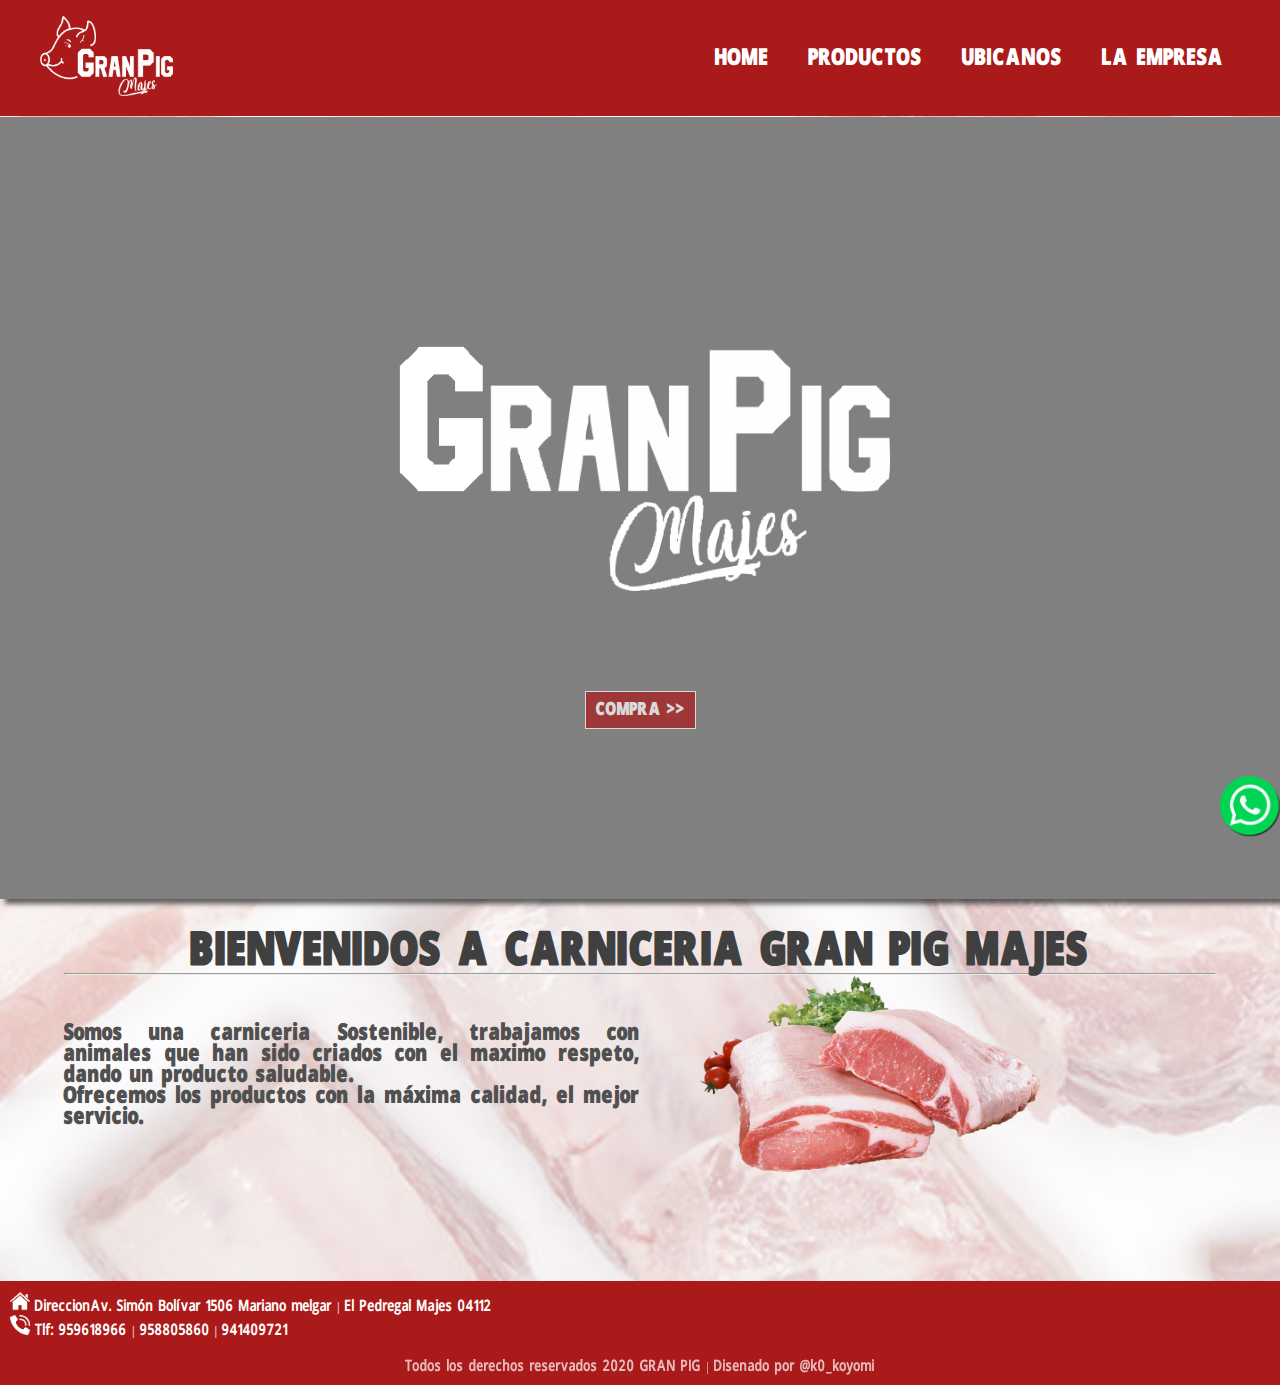
<file: index.html>
<!DOCTYPE html>
<html lang="es">
<head>
    <meta charset="UTF-8">
    <meta name="viewport" content="width=device-width, initial-scale=1.0">
    <link rel="stylesheet" href="css/font.css">
    <link rel="stylesheet" href="css/style.css">
    <title>Pagina Principal</title>  
    <link rel="shortcuticon" href="images/Logo_imagen.png" >
</head>
    <body>
        <header class="header">
            <div class="container logo-nav-container">
                <div class="logo"><a href="index.html"><img src="images/Logo.png"></a></div>
                <nav class="navigation">
                    <ul>
                        <li><a href="index.html">HOME</a></li>
                        <li><a href="productos.html">PRODUCTOS</a></li>
                        <li><a href="ubicanos.html">UBICANOS</a></li>
                        <li><a href="la%20empresa.html">LA EMPRESA</a></li>
                    </ul>
                </nav>
            </div>
        </header>
        <div class="banner">
        <div class="slider">
            <img src="images/Logo1.png">
            <a href="productos.html" class="btn">COMPRA >></a>
        </div>
        </div>
        <div class="columnas">
            <h1>BIENVENIDOS A CARNICERIA GRAN PIG MAJES</h1>
            <hr>
            <div class="columnas-centradas">
                <div class="columnax2">
                    <p>Somos una carniceria Sostenible, trabajamos con animales que han sido criados con el maximo respeto, dando un producto saludable.</p>
                    <p>Ofrecemos los productos con la máxima calidad, el mejor servicio.</p>
                </div>
                <div class="columnax2">
                    <img src="images/carne_surtida.png">
                </div>
            </div>
        </div>
        <div class="cont-btn">
            <a href="https://wa.link/tfy70l" target="_blank"><img src="images/WhatsApp_btn.png"></a>
        </div>
       <footer class="footer">
            <p class="lin-footer"><img src="images/home.png"> DireccionAv. Simón Bolívar 1506 Mariano melgar | El Pedregal Majes 04112</p>
            <p class="lin-footer"><img src="images/telefono.png"> Tlf: 959618966 | 958805860 | 941409721</p>
            <p class="derechos">Todos los derechos reservados 2020 GRAN PIG | Disenado por <a href="https://twitter.com/k0_koyomi" target="_blank">@k0_koyomi</a></p>
        </footer>
    </body>
</file>
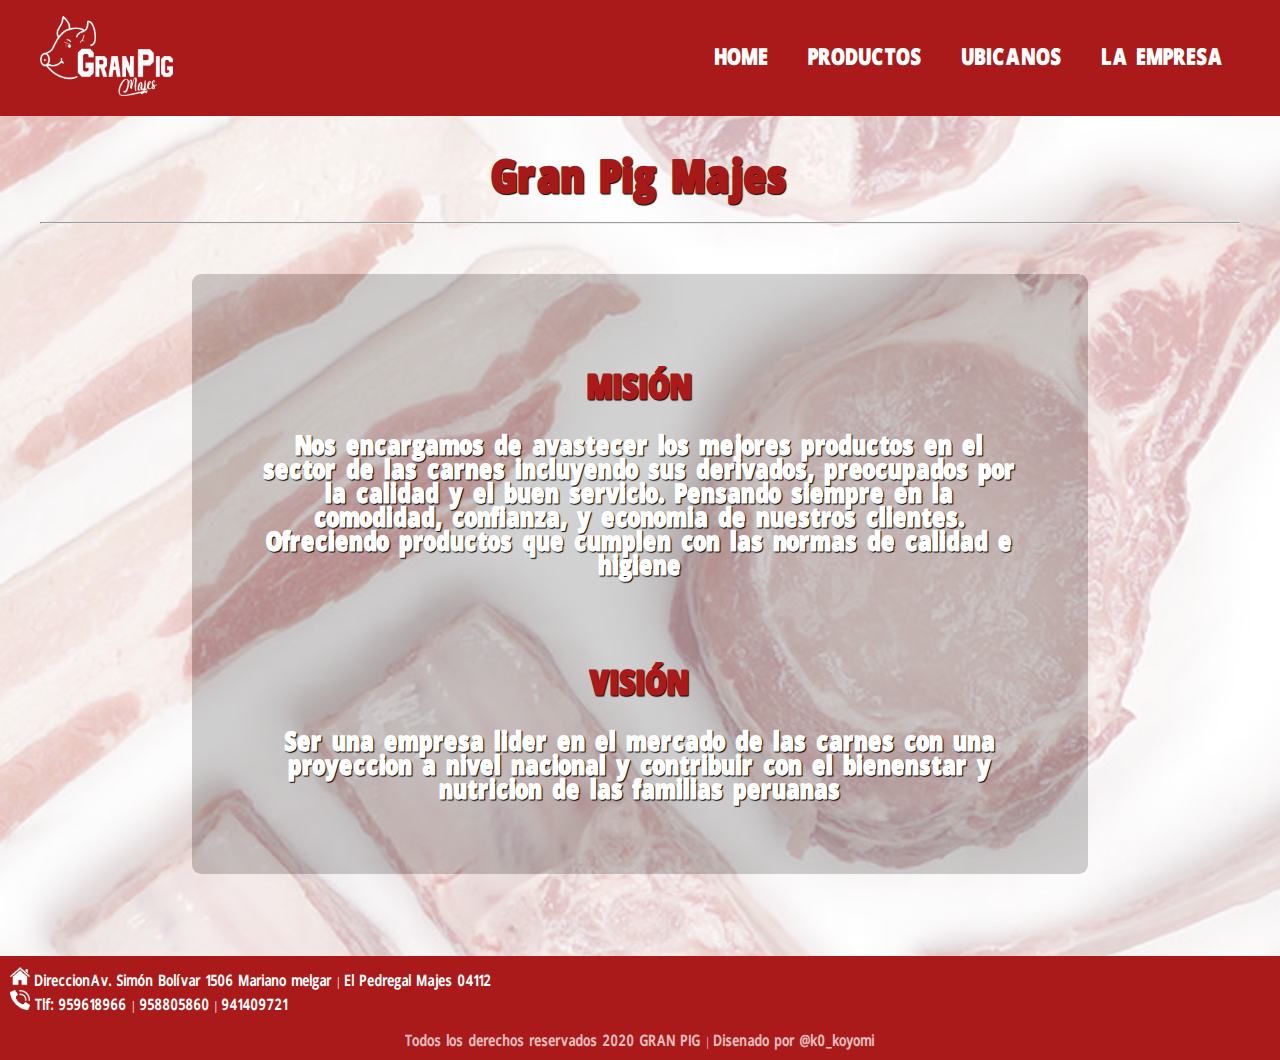
<file: la empresa.html>
<!DOCTYPE html>
<html lang="es">
<head>
    <meta charset="utf-8">
    <meta name="viewport" content="width=device-width, initial-scale=1.0">
    <link rel="stylesheet" href="css/style.css">
    <link rel="stylesheet" href="css/font.css">
    <title>La Empresa</title>  
    <link rel="shortcuticon" href="images/Logo_imagen.png" >
</head>
    <body>
        <main class="banner">
            <header class="header">
            <div class="container logo-nav-container">
                <div class="logo"><a href="index.html"><img src="images/Logo.png"></a></div>
                <nav class="navigation">
                    <ul>
                        <li><a href="index.html">HOME</a></li>
                        <li><a href="productos.html">PRODUCTOS</a></li>
                        <li><a href="ubicanos.html">UBICANOS</a></li>
                        <li><a href="la%20empresa.html">LA EMPRESA</a></li>
                    </ul>
                </nav>
            </div>
            </header>
            <div class="container"><br><br>
                <h1>Gran Pig Majes</h1>
                <br>
                <hr>
                <div class="container-info">
                <div class="info">
                    <h2>MISIÓN</h2>
                    <h3>Nos encargamos de avastecer los mejores productos en el sector de las carnes incluyendo sus derivados, preocupados por la calidad y el buen servicio. Pensando siempre en la comodidad, confianza, y economia de nuestros clientes. Ofreciendo productos que cumplen con las normas de calidad e higiene</h3>
                </div>
                <br>
                <div class="info">
                    <h2>VISIÓN</h2>
                    <h3>Ser una empresa lider en el mercado de las carnes con una proyeccion a nivel nacional y contribuir con el bienenstar y nutricion de las familias peruanas</h3>
                </div>
                </div>
            </div>
        </main>
        <footer class="footer">
            <p class="lin-footer"><img src="images/home.png"> DireccionAv. Simón Bolívar 1506 Mariano melgar | El Pedregal Majes 04112</p>
            <p class="lin-footer"><img src="images/telefono.png"> Tlf: 959618966 | 958805860 | 941409721</p>
            <p class="derechos">Todos los derechos reservados 2020 GRAN PIG | Disenado por <a href="https://twitter.com/k0_koyomi" target="_blank">@k0_koyomi</a></p>
        </footer>
    </body>
</html>
</file>
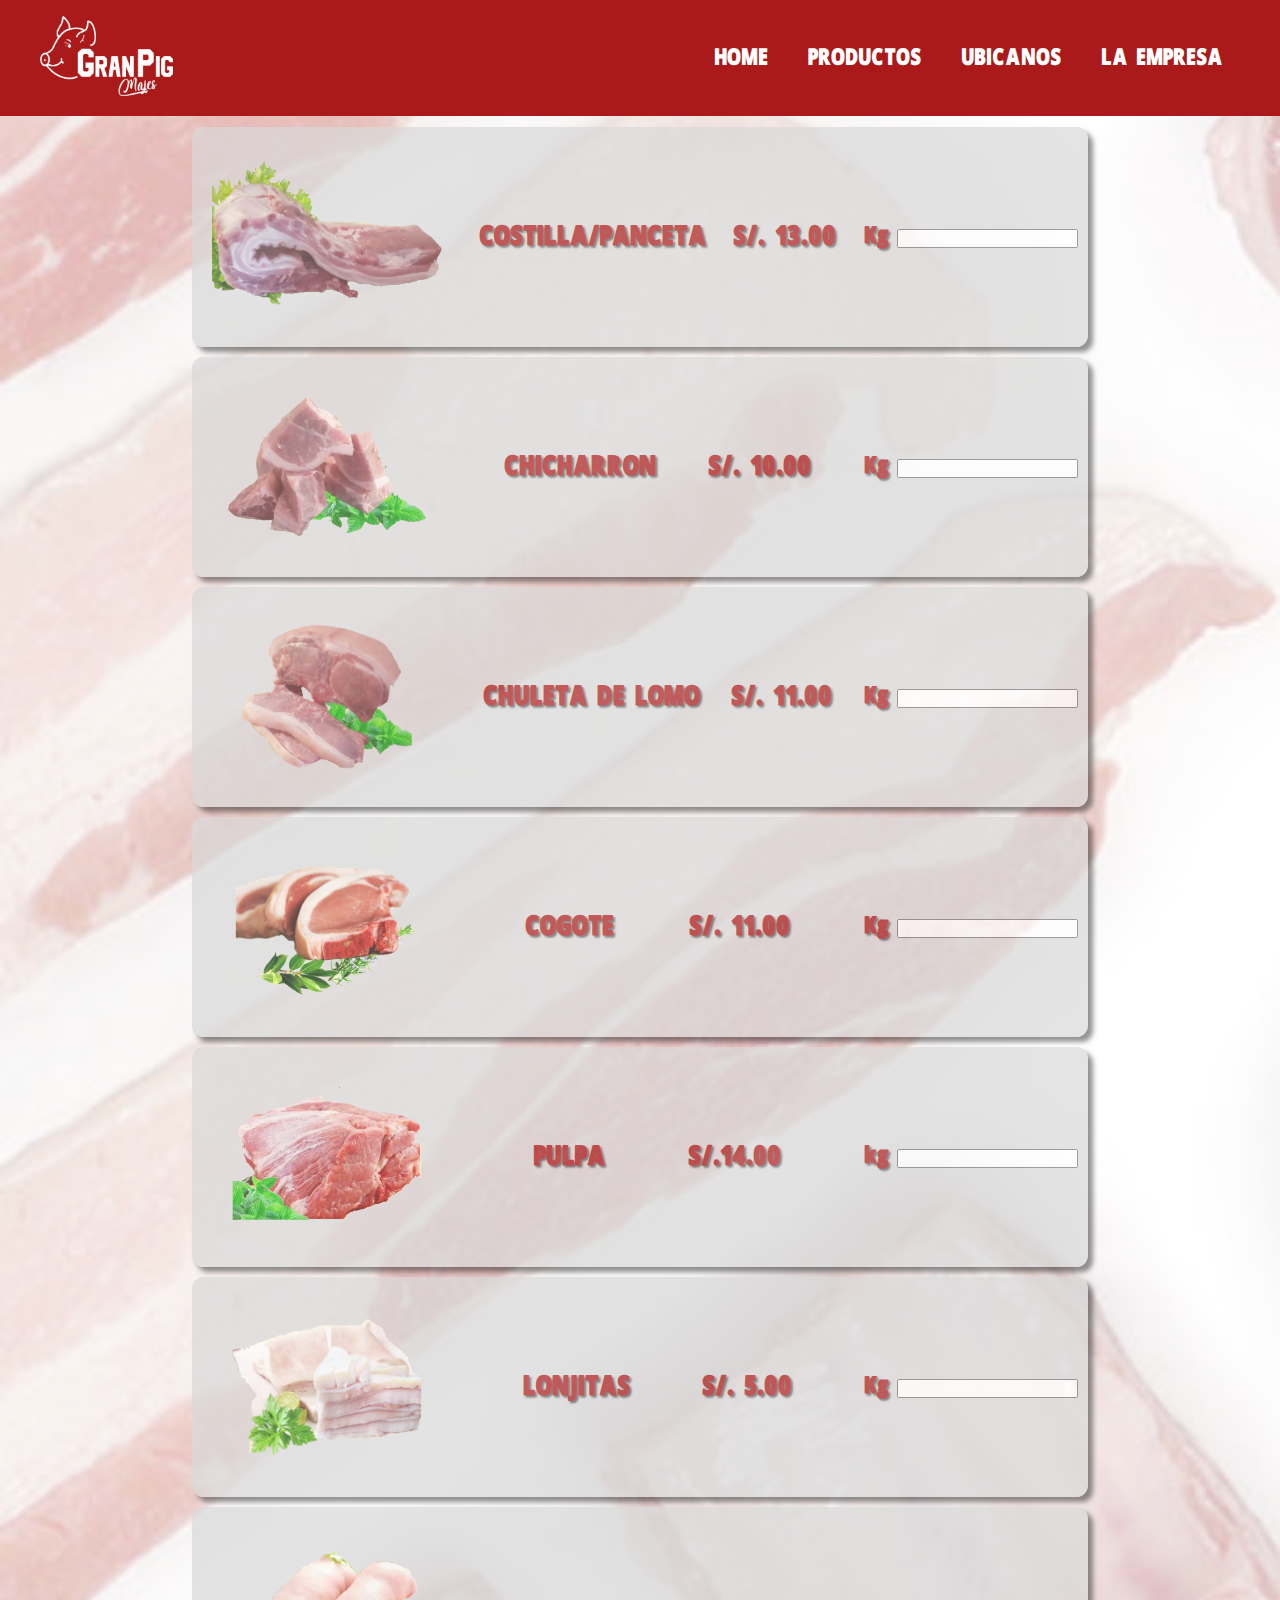
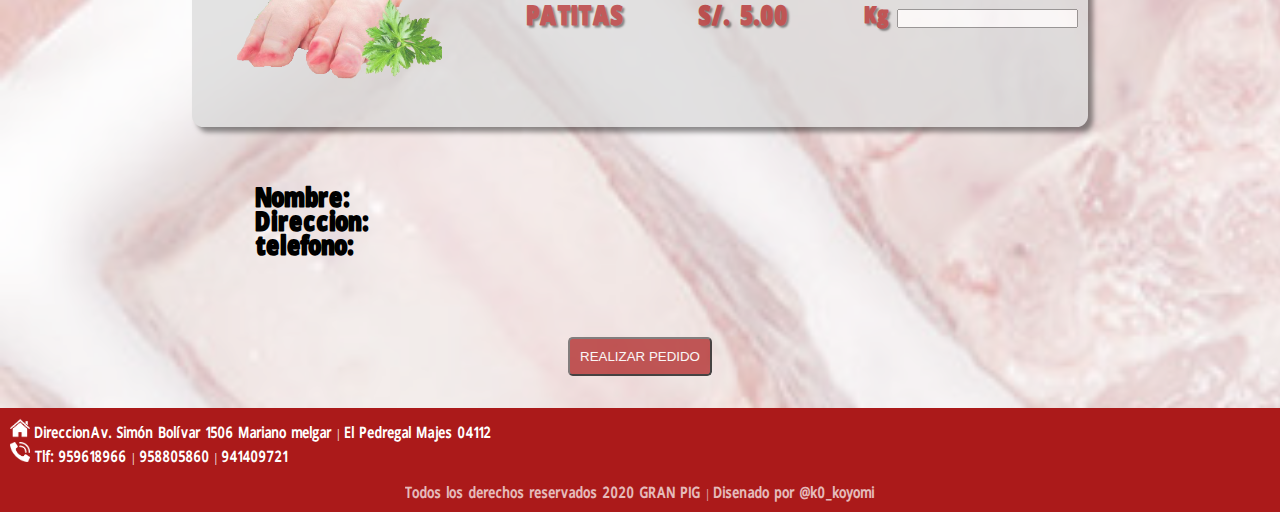
<file: productos.html>
<!DOCTYPE html>
<html lang="es">
    <head>
        <meta charset="utf-8">
        <meta name="viewport" content="width=device-width,initial-scale=1.0">
        <link rel="stylesheet" href="css/style.css">
        <link rel="stylesheet" href="css/font.css">
        <title>Productos</title>  
        <link rel="shortcuticon" href="images/Logo_imagen.png" >
    </head>
    <body>
        <header class="header">
            <div class="container logo-nav-container">
                <div class="logo"><a href="index.html"><img src="images/Logo.png"></a></div>
                <nav class="navigation">
                    <ul>
                        <li><a href="index.html">HOME</a></li>
                        <li><a href="productos.html">PRODUCTOS</a></li>
                        <li><a href="ubicanos.html">UBICANOS</a></li>
                        <li><a href="la%20empresa.html">LA EMPRESA</a></li>
                    </ul>
                </nav>
            </div>
        </header>
        <main class="banner">
            <form method="post" action="visor.html">
            <a href="javascript:abrir()"><div class="producto">
                <img src="images/imagen1.png" id="p1">
                <h3>COSTILLA/PANCETA</h3>
                <h3>S/. 13.00</h3>
                <h4>Kg <input type="number" id="kg-panceta" name="kg-panceta"></h4>
            </div></a>
            
            <a href="javascript:abrir()"><div class="producto">
                <img src="images/imagen2.png" id="p2">
                <h3>CHICHARRON</h3>
                <h3>S/. 10.00</h3>
                <h4>Kg <input type="number" id="kg-chicharron" name="kg-chicharron"></h4>
            </div></a>
            
            <a href="javascript:abrir()"><div class="producto">
                <img src="images/imagen3.png" id="p3">
                <h3>CHULETA DE LOMO</h3>
                <h3>S/. 11.00</h3>
                <h4>Kg <input type="number" id="kg-lomo" name="kg-lomo"></h4>
            </div></a> 
            
            <a href="javascript:abrir()"><div class="producto">
                <img src="images/imagen4.png" id="p4">
                <h3>COGOTE</h3>
                <h3>S/. 11.00</h3>
                <h4>Kg <input type="number" id="kg-cogote" name="kg-cogote"></h4>
            </div></a> 
            
            <a href="javascript:abrir()"><div class="producto">
                <img src="images/imagen5.png" id="p5">
                <h3>PULPA</h3>
                <h3>S/.14.00</h3>
                <h4>kg <input type="number" id="kg-pulpa" name="kg-pulpa"></h4>
            </div></a> 
            
            <a href="javascript:abrir()"><div class="producto">
                <img src="images/imagen6.png" id="p6">
                <h3>LONJITAS</h3>
                <h3>S/. 5.00</h3>
                <h4>Kg <input type="number" id="kg-logitas" name="kg-logitas"></h4>
            </div></a>
            
            <a href="javascript:abrir()"><div class="producto">
                <img src="images/imagen7.png" id="p7">
                <h3>PATITAS</h3>
                <h3>S/. 5.00</h3>
                <h4>Kg <input type="number" id="kg-patitas" name="kg-patitas"></h4>
            </div></a>        
            <div class="cont">
                <div id="col1" class="columna-comp">
                    <div><h3>Nombre:</h3></div>
                    <div><h3>Direccion:</h3></div>
                    <div><h3>telefono:</h3></div>
                </div>
            </div>
            <div class="container"><button type="submit">REALIZAR PEDIDO</button></div>
        </form>
        </main>
       <footer class="footer">
            <p class="lin-footer"><img src="images/home.png"> DireccionAv. Simón Bolívar 1506 Mariano melgar | El Pedregal Majes 04112</p>
            <p class="lin-footer"><img src="images/telefono.png"> Tlf: 959618966 | 958805860 | 941409721</p>
            <p class="derechos">Todos los derechos reservados 2020 GRAN PIG | Disenado por <a href="https://twitter.com/k0_koyomi" target="_blank">@k0_koyomi</a></p>
        </footer>
    </body>
</html>
</file>
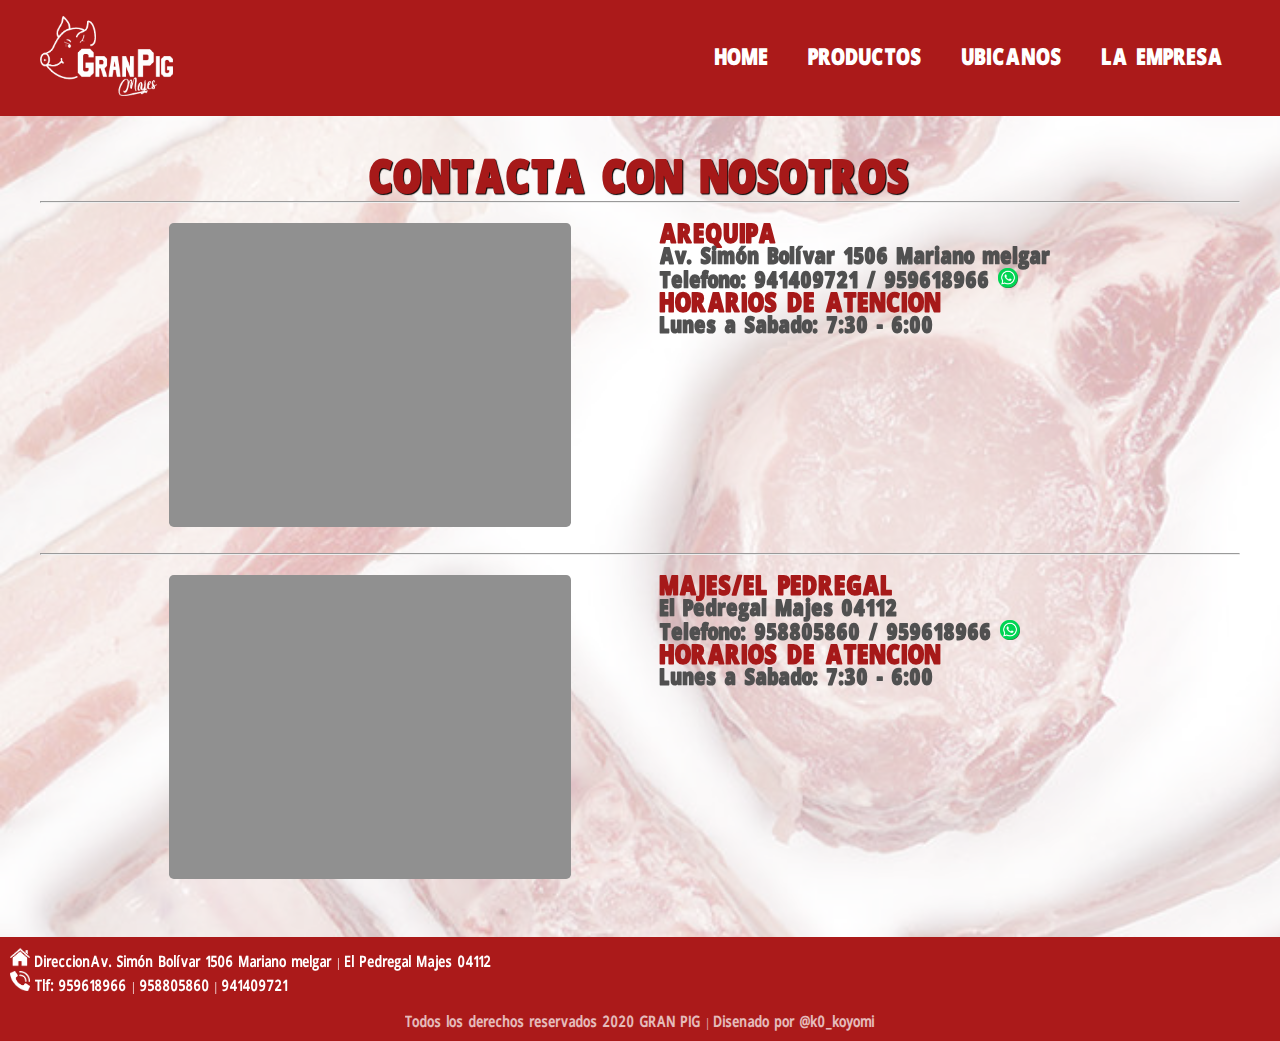
<file: ubicanos.html>
<!DOCTYPE html>
<html lang="es">
<head>
    <meta charset="utf-8">
    <meta name="viewport" content="width=device-width, initial-scale=1.0">
    <link rel="stylesheet" href="css/style.css">
    <link rel="stylesheet" href="css/font.css">
    <title>Ubicanos</title>  
    <link rel="shortcuticon" href="images/Logo_imagen.png" >
</head>
<body>
    <header class="header">
            <div class="container logo-nav-container">
                <div class="logo"><a href="index.html"><img src="images/Logo.png"></a></div>
                <nav class="navigation">
                    <ul>
                        <li><a href="index.html">HOME</a></li>
                        <li><a href="productos.html">PRODUCTOS</a></li>
                        <li><a href="ubicanos.html">UBICANOS</a></li>
                        <li><a href="la%20empresa.html">LA EMPRESA</a></li>
                    </ul>
                </nav>
            </div>
        </header>
    <main class="banner">
        <div class="container">
            <BR></BR>
            <h1>CONTACTA CON NOSOTROS</h1>
            <hr>
            <div class="columnas">
                <div class="columna-contacto">
                    <div class="mapa"><iframe src="https://www.google.com/maps/embed?pb=!1m18!1m12!1m3!1d3827.4735152670687!2d-71.50750018569914!3d-16.400760642528347!2m3!1f0!2f0!3f0!3m2!1i1024!2i768!4f13.1!3m3!1m2!1s0x91424ba0975a2b5f%3A0x5bd5a6bcbeaf0712!2sAv.%20Sim%C3%B3n%20Bolivar%201503%2C%20Arequipa%2004006!5e0!3m2!1ses-419!2spe!4v1595275057744!5m2!1ses-419!2spe" width="400" height="300" frameborder="0" style="border:0;" allowfullscreen="" aria-hidden="false" tabindex="0"></iframe></div>
                </div>
                <div class="columna-contacto">
                    <h3>AREQUIPA</h3>
                    <h4>Av. Simón Bolívar 1506 Mariano melgar</h4>
                    <h4>Telefono: 941409721 / 959618966
                    <a href="https://wa.link/3nt8vj" target="_blank"><img src="images/WhatsApp_btn.png"></a></h4>
                    <h3>HORARIOS DE ATENCION</h3>
                    <h4>Lunes a Sabado: 7:30 - 6:00</h4>
                </div>
            </div>
            <hr>
            <div class="columnas">
            <div class="columna-contacto">
                    <div class="mapa"><iframe src="https://www.google.com/maps/embed?pb=!1m14!1m8!1m3!1d957.0491084161637!2d-72.19093161988636!3d-16.36395293319481!3m2!1i1024!2i768!4f13.1!3m3!1m2!1s0x0%3A0x886c6e554794be65!2sHFC%20SOLUCIONES%20S.R.L.!5e0!3m2!1ses!2spe!4v1595278900670!5m2!1ses!2spe" width="400" height="300" frameborder="0" style="border:0;" allowfullscreen="" aria-hidden="false" tabindex="0"></iframe></div>
                </div>
                <div class="columna-contacto">
                    <h3>MAJES/EL PEDREGAL</h3>
                    <h4>El Pedregal Majes 04112</h4>
                    <h4>Telefono: 958805860 / 959618966
                    <a href="https://wa.link/4vhz2f" target="_blank"><img src="images/WhatsApp_btn.png"></a></h4>
                    <h3>HORARIOS DE ATENCION</h3>
                    <h4>Lunes a Sabado: 7:30 - 6:00</h4>
                </div>
            </div>
        </div>
    </main>
    <footer class="footer">
            <p class="lin-footer"><img src="images/home.png"> DireccionAv. Simón Bolívar 1506 Mariano melgar | El Pedregal Majes 04112</p>
            <p class="lin-footer"><img src="images/telefono.png"> Tlf: 959618966 | 958805860 | 941409721</p>
            <p class="derechos">Todos los derechos reservados 2020 GRAN PIG | Disenado por <a href="https://twitter.com/k0_koyomi" target="_blank">@k0_koyomi</a></p>
        </footer>
</body>
</html>
</file>
<file: css/font.css>
@font-face{
    font-family:ArcaMajora3-Heavy;
    src:url(ArcaMajora3-Heavy.otf);
}
@font-face{
    font-family:Novus-Bold;
    src:url(novus/Novus-Bold.otf)
}
@font-face{
    font-family:Novus-Bold-Italic;
    src:url(novus/Novus-Bold-Italic.otf)
}
@font-face{
    font-family:Novus-Italic;
    src:url(novus/Novus-Italic.otf)
}
@font-face{
    font-family:Novus-Light;
    src:url(novus/Novus-Light.otf)
}

@font-face{
    font-family:Novus-Regular;
    src:url(novus/Novus-Regular.otf)
</file>
<file: css/style.css>
* {
    box-sizing: border-box;
    margin: 0;
    padding: 0;
}
body{
    font-family: Novus-Bold;
    font-size: 1.2rem;
    line-height: 1.em;
    margin: 0 auto;
    display: block;
    position: relative;
    z-index: 0;
}
body::after {
    background: url(../images/PorkBanner.jpg);
    background-size: cover;
    content: "";
    opacity: 0.3;
    position: absolute;
    top: 0;
    bottom: 0;
    right: 0;
    left: 0;
    z-index: -1;   
}
.container{
    text-align: center;
    width: 100%;
    max-width: 1200px;
    margin: 0 auto;
}
.container h1{
    color:#ab1a1a;
    text-shadow: rgba(0,0,0,1)1px 1px 1px;
}
a{
    text-decoration: none;
}

/*---------------------header----------------------*/
.header{
    background:#ab1a1a;
    color:#ffffff;
    padding: 1rem 0;
    position:fixed;
    left: 0;
    top: 0;
    width: 100%;   
    z-index: 1;
}
.header a{
    color:#fff;
    text-decoration: none
}
.logo-nav-container{
    display: flex;
    justify-content: space-between;
    align-items: center;
    flex-wrap: wrap;
}
.logo {
    margin: 0;
}
.logo img{
    margin: 0;
    height: 80px;
}
.navigation ul{
    margin: 0;
    padding: 0;
    list-style: none;
}
.navigation ul li {
    display:inline-block;
}
.navigation ul li a{
    display: block;
    padding: 0.5rem 1rem;
    transition:  all 0.2s linear;
    border-radius: 1px;
}	
.navigation ul li a:hover{
    background:#f7f7ed; 
    color: #ab1a1a;
}
/*---------------------cuerpo----------------------*/
.banner{
    padding-top: 7.3rem;
    padding-bottom: 2rem;
    margin: 0px;
}
.slider{
    color:#fff;
    margin: 0px auto;
    position:static;
    width: 100%;
    height: calc(100vh - 118px);
    background-color:gray;
    background-size:cover;
    background-position: center;
    transition: all .1s ease-in-out;
    animation: slider 10s infinite linear;
    box-shadow: rgba(0,0,0,0.6) 5px 5px 5px ;
    display: flex;
    flex-direction: column;
    align-items: center;
    justify-content: center;
}
.btn {
    margin-top: 50px;
    cursor:  pointer;
    display: inline-block;
    border: 0;
    padding: 10px;
    background:#ab1a1a;
    color: #fff;
    font-size: 15px;
    border: 1px solid #fff;
    opacity: 0.7;
}
.btn:hover{
    opacity: 1;
}
.slider img{
    width: 500px;
    margin: 50px
}
.columnas{
    text-align: center;
    color:#505050;
    width: 80%;
    height: 250px;
    margin: 10px auto;
    margin-bottom:120px;
    
}
.columnas-centradas{
    display: flex;
    justify-content: space-between;
    align-items: center;
    flex-wrap: wrap;  
}
.columnas h1{
    color: #404040;
}
.columnax2{
    text-align:justify;
    margin: auto;
    width: 50%;
    float: left;
    box-sizing: border-box;
}
.columnax2 img{
    width: 400px;
    padding-left: 60px
}
/*************************PRODUCTOS**************************/
.producto{
    color:#ab1a1a;
    background-color: #d9d9d9;
    width: 70%;
    max-width: 90%;
    margin: auto; 
    display: flex;
    justify-content: space-between;
    align-items: center;
    flex-wrap: wrap;
    border-radius: 0.6em;
    padding: 10px;
    margin: 10px auto;
    text-decoration: none;
    transition: 0.4s;
    box-shadow: rgba(0,0,0,0.6) 5px 5px 5px ;
    text-shadow: rgba(0,0,0,0.6) 2px 2px 2px;
    opacity: 0.7;
}
.producto img{
    align-self: center;
    padding: 10px;
    width: 250px;
    height: 200px;
}
.producto:hover{
    transform: scale(1.05);
    opacity: 1;
}
/**************************COMPRA***************************/
.cont{
    margin: 0 auto;
    width: 60%;
    height: 200px;
}
button{
    color:#fff;
    background-color: #ab1a1a;
    padding: 10px;
    opacity: 0.7;
    border-radius: 0.3rem;
}
button:hover{
    opacity: 1;
}
.cont-compra h2{
    display: flex;
    flex-direction: row;
    align-items: center;
    justify-content: center;
}
.columna-comp{
    text-align:justify;
    margin: auto;
    float: left;
    padding: 50px 0px;
    box-sizing: border-box;
}
#col1{
     width: 20%;
}
#col2{
     width: 70%;
}
.txt{
    width: 100%;
}
/**************************CONTACTO*************************/
.mapa{
    width: 404px;
    height: 304px;
    max-width: 402px;
    background: #909090;
    display: flex;
    flex-direction: column;
    align-items: center;
    justify-content: center;
    border-radius: 0.3rem;
}
.columnas{
    margin: 0 auto;
    width: 90%;
    height: 350px;
}
.columna-contacto{
    text-align:justify;
    width: 50%;
    float: left;
    padding:20px 20px 20px 20px;
    box-sizing: border-box;
    margin: 0 auto;
}
.columna-contacto img{
    width: 20px;    
}
.container h1{
    color:#a61919;
}
.columna-contacto h3{
    color: #a61919;
}
.mapa{
    margin: 0 auto;
}
.cont-btn{
    padding-bottom: 60px;
    position: fixed;
    z-index: 0;
    bottom:0;
    right:0;
}
.cont-btn img{
    width: 60px;
    height: 60px;
}
/************************info****************************/
.container-info{
    margin: 50px auto;
    display: flex;
    flex-direction: column;
    align-items: center;
    justify-content: center;
    width: 70%;
    height: 600px;
    z-index: 0;
    border-radius: 0.6rem;
}
.container-info::after{
    opacity: 0.8;
    background-color: #adadad;
    background-size: cover;
    content: "";
    position: absolute;
    width: 70%;
    height: 600px;
    z-index: -1; 
    border-radius: 0.6rem;
}
.info{
    margin: 20px auto;
    width: 90%;
}
.info h2{
    color:#ab1a1a;
    padding: 30px;
    text-shadow: rgba(0,0,0,1)1px 1px 1px;
}
.info h3{
    color:#ffffff;
    text-shadow: rgba(0,0,0,1)1px 1px 1px;
}
/************************footer*************************/
.footer{
    background-color:#ab1a1a;
    color:#fff;
    padding:10px;
    font-family: Novus-Regular;
}
.footer p{
 font-size:13px;   
}
.footer a{
    text-decoration: none;
    color:#fff;
}
.lin-footer img{
    width: 20px;
    height: 20px;
}
.derechos{
    padding-top: 20px;
    text-align: center;
    opacity: 0.7;
}
/*----------------------animacion----------------------*/
@keyframes slider{
    0%{
        background-image: url("../images/tienda_1.jpg")
    }
    50%{
        background-image: url("../images/tienda_1.jpg")
    }
    51%{
        background-image: url("../images/tienda_2.jpg")
    }
    100%{
        background-image: url("../images/tienda_2.jpg")
    }
}
</file>
